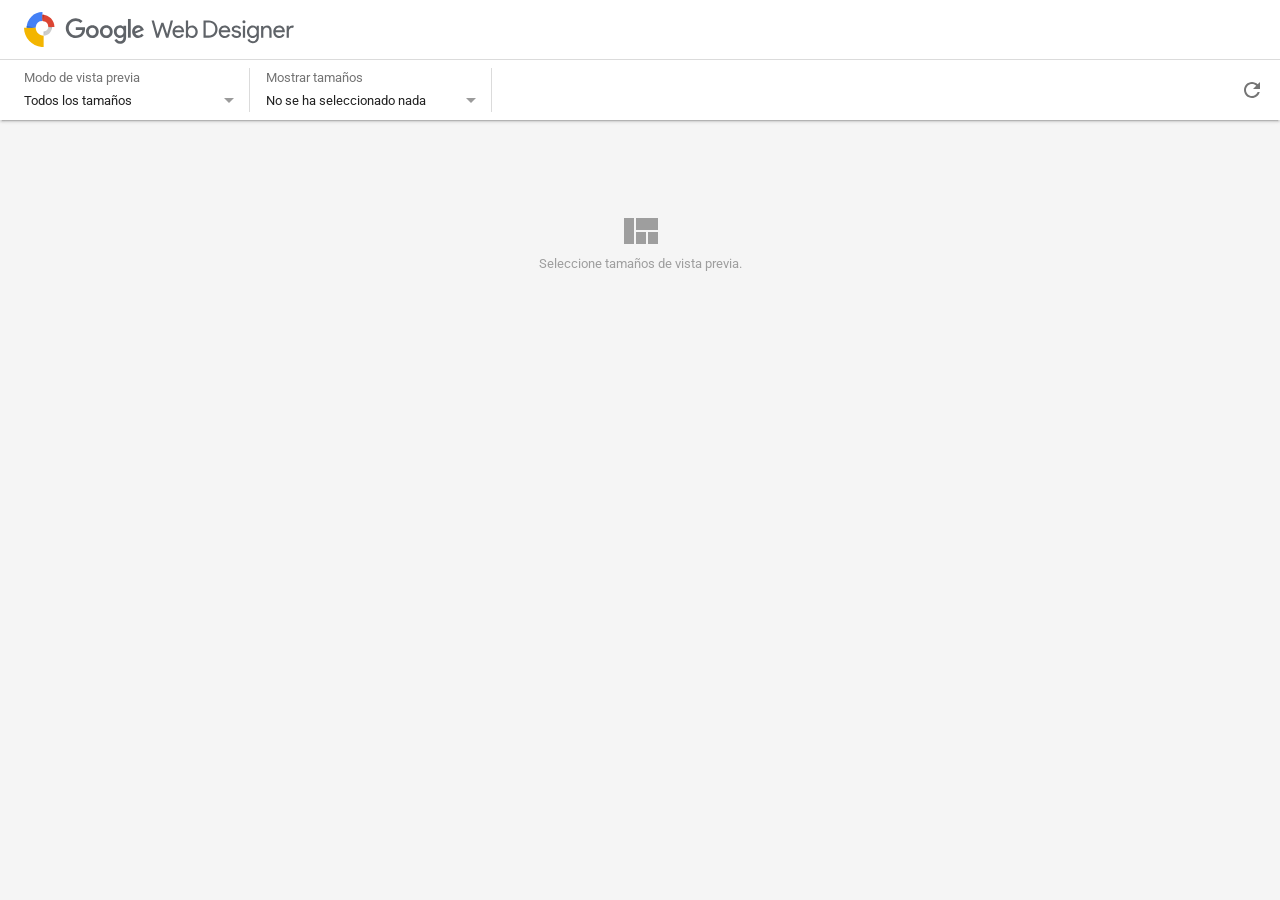
<file: google_web_designer_banner/gwd_preview_lib-best-seller(2)/preview.html>
<html><head>
    <!--
    Load various Web Components polyfills required by IE and Edge. While the polyfills are
    not needed for other browsers, they're loaded irrespective of browser features because we rely
    on the polyfill's `WebComponentsReady` event as a signal that the app is ready to be initialized
    (see init.js).
    -->
    <!-- Polyfill Web Components. -->
    <script src="webcomponentsjs/webcomponents-lite.js"></script>

    <!-- Polyfill Web Animations. This file is necessary for some paper elements. -->
    <script src="webcomponentsjs/web-animations-next-lite.min.js"></script>

    <link rel="stylesheet" href="https://fonts.googleapis.com/icon?family=Roboto:regular">

    <script src="preview_polymer.js"></script>

    <style>
      body {
        margin: 0;
      }

      tf-creative-preview {
        width: 100%;
        height: 100%;
      }
    </style>
  <script>window.gwdPreview = {"config":{"uuid":1739663877340,"previewPath":"index.html","modes":["single","allsizes"],"sizes":["300x600"],"feeds":{},"feedNames":[],"defaults":{"mode":"allsizes","modeSettings":{"single":{"size":"300x600","feed":null},"allsizes":{"sizes":[],"feed":null}}}},"strings":{"MSG_ALL_FEEDS_MODE":"Todos los datos de muestra","MSG_ALL_SIZES_MODE":"Todos los tama\u00f1os","MSG_CUSTOM":"Personalizado","MSG_CUSTOM_SIZE":"Tama\u00f1o personalizado","MSG_DESKTOP_MODE":"Ordenador","MSG_DEVICE":"Dispositivo","MSG_MOBILE_MODE":"M\u00f3vil","MSG_NO_SAMPLE_DATA":"Sin datos de muestra","MSG_NO_SAMPLE_DATA_TO_PREVIEW":"Seleccione datos de muestra para obtener vistas previas.","MSG_NO_SIZES_TO_PREVIEW":"Seleccione tama\u00f1os de vista previa.","MSG_NONE_SELECTED":"No se ha seleccionado nada","MSG_PARALLAX_MODE":"Desplazable","MSG_PREVIEW_MODE":"Modo de vista previa","MSG_RELOAD":"Volver a cargar","MSG_RELOAD_ALL":"Volver a cargar todo","MSG_ROTATE_DEVICE":"Girar dispositivo","MSG_SAMPLE_FEED":"Datos de muestra","MSG_SAMPLE_FEEDS":"Datos de muestra","MSG_SELECT_ALL":"Seleccionar todo","MSG_SELECT_NONE":"No seleccionar nada","MSG_SELECTED":"N\u00famero de elementos seleccionados: {num}","MSG_SHOW_SIZE":"Mostrar tama\u00f1o","MSG_SHOW_SIZES":"Mostrar tama\u00f1os","MSG_SINGLE_MODE":"Tama\u00f1o \u00fanico","MSG_VIEWPORT_SIZE":"Tama\u00f1o del viewport"}};</script></head>

  <body>

</body></html>
</file>
